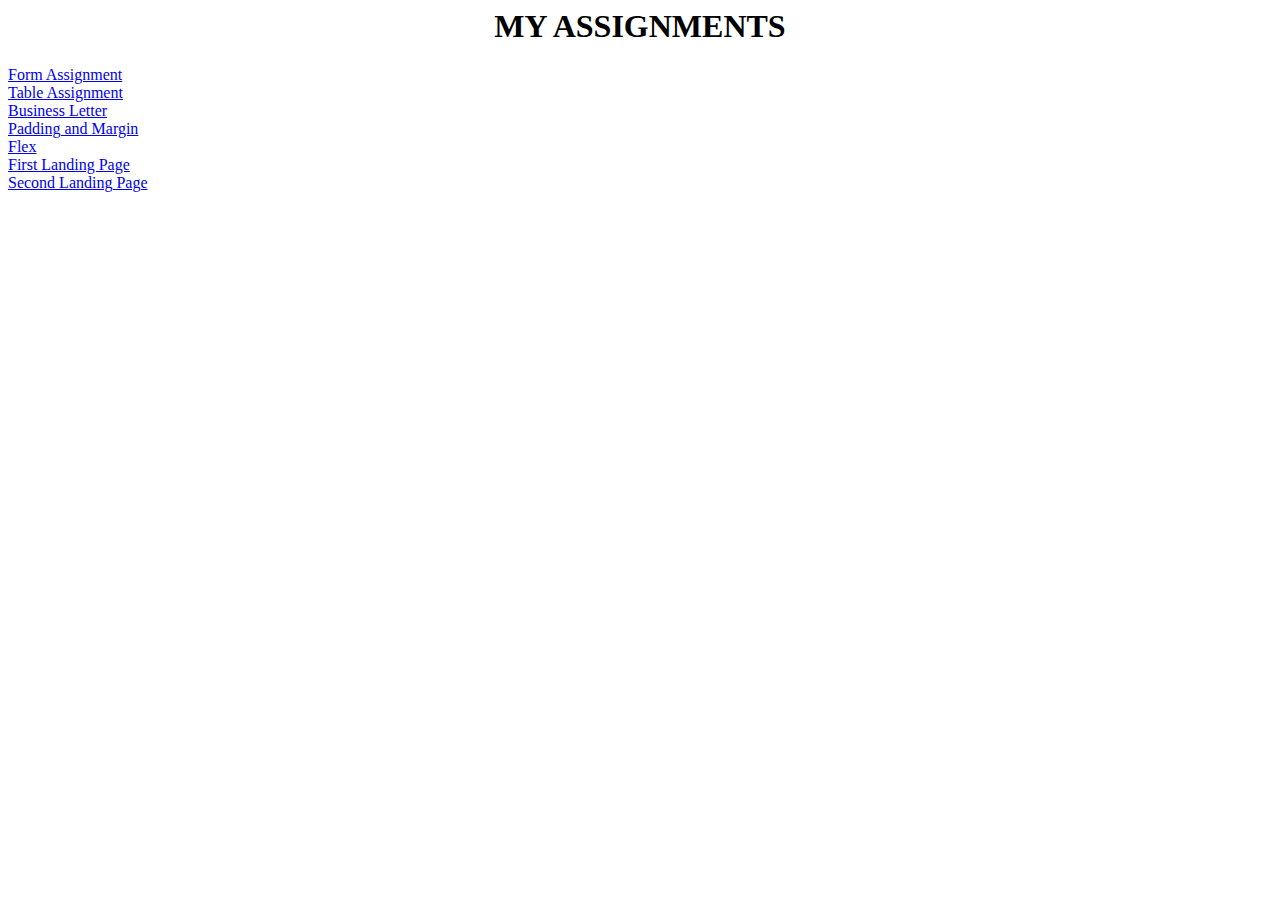
<file: index.html>
<html lang="en">
<head>
<meta charset="UTF-8">
<meta http-equiv="X-UA-Compatible" content="IE=edge">
<meta name="viewport" content="width=device-width, initial-scale=1.0">
<title>ASSIGNMENT</title>
</head>
<body>
<h1 style="text-align: center;">MY ASSIGNMENTS</h1>

<a href="forms/signup.html">Form Assignment</a>
<br>
<a href="table/table.html">Table Assignment</a>
<br>
<a href="letter/letter.html">Business Letter</a>
<br>
<a href="padding/pa_ma.html"> Padding and Margin</a>
<br>
<a href="background/flex/flex.html"> Flex</a>
<br>
<a href="landingpage1/landingpage.html">First Landing Page</a>
<br>
<a href="Landpage2/Landpage2.html">Second Landing Page</a>

</body>
</html>
</file>
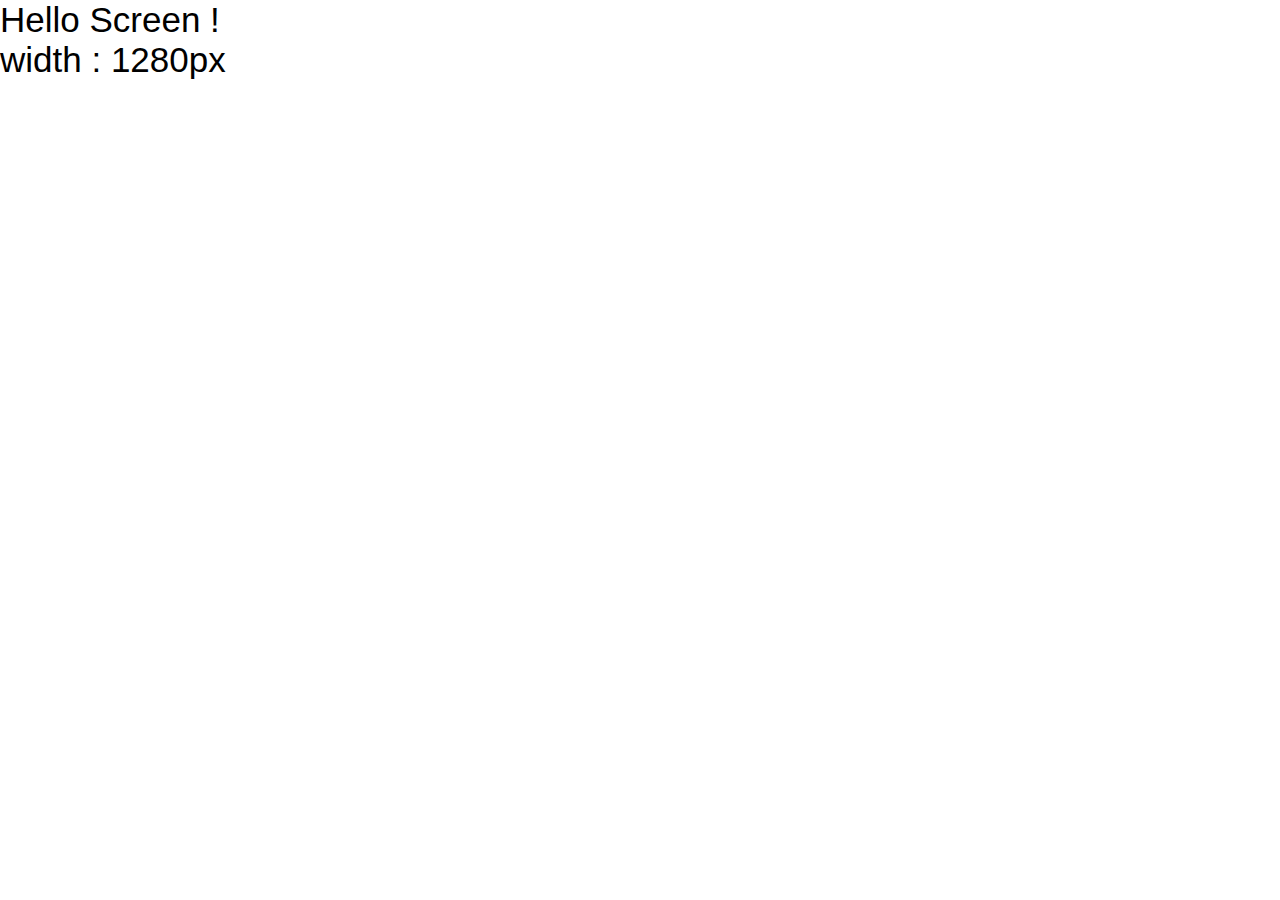
<file: project/index.html>
<!DOCTYPE html>
<html lang="en">
<head>
    <meta charset="UTF-8">
    <meta name="viewport" content="width=device-width, initial-scale=1.0">
    <link rel="stylesheet" href="style.css">
    <title>Media Query</title>
</head>
<body>
    <div class="container">
        <div class="text"> Hello Screen !</div>
    </div>
    <div id="size"></div>
    
</body>
<script src="main.js"></script>
</html>
</file>
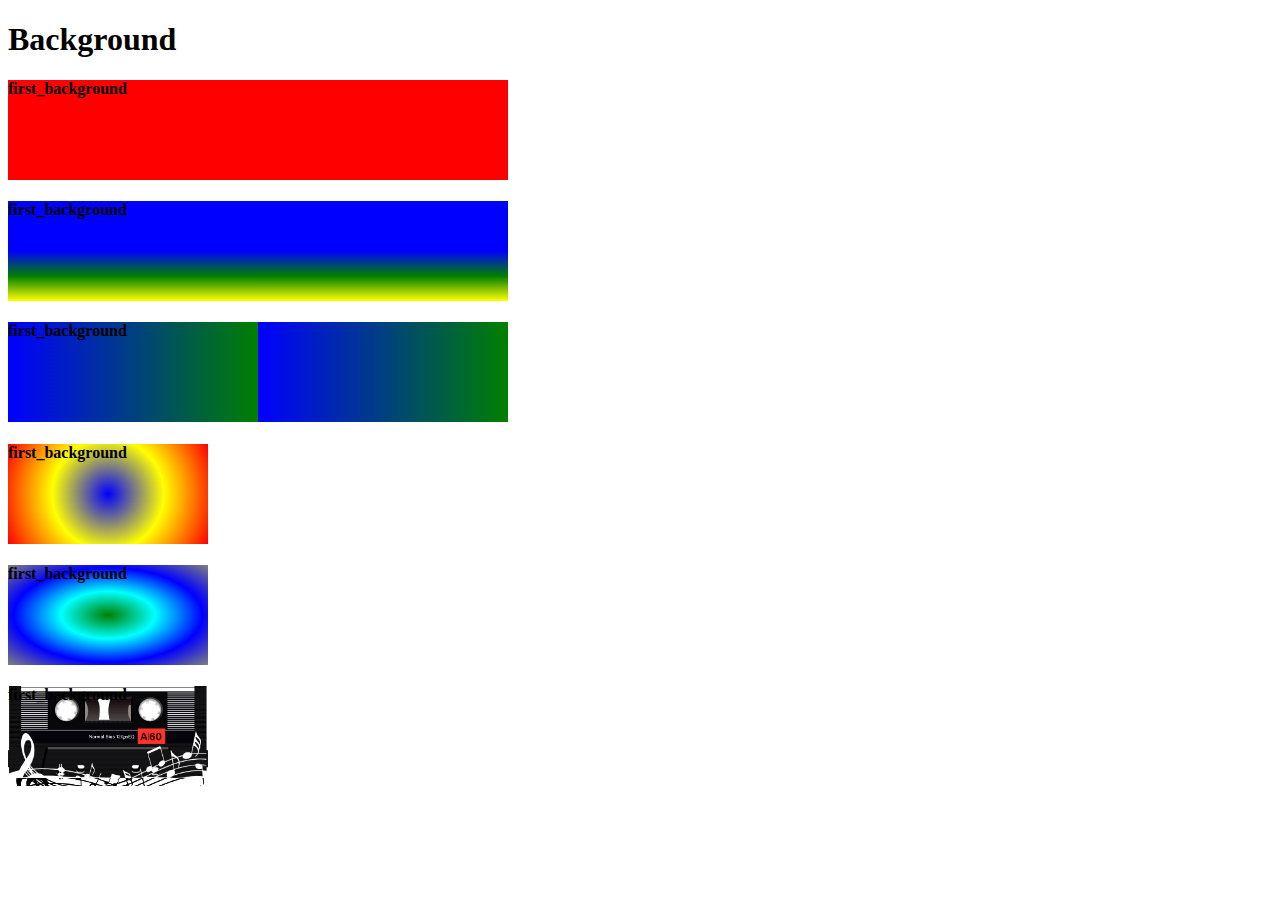
<file: background/background.html>
<!DOCTYPE html>
<html lang="en">
<head>
    <meta charset="UTF-8">
    <meta name="viewport" content="width=device-width, initial-scale=1.0">
    <link rel="stylesheet" href="background.css">
    <title>Background</title>
</head>
<body>
    <h1>Background</h1>
    <div class="bk">
        <h4>first_background</h4>
    </div>
    <div class="bk1">
        <h4>first_background</h4>
    </div>

    <div class="bk2">
        <h4>first_background</h4>
    </div>
    <div class="bk3">
        <h4>first_background</h4>
    </div>
    <div class="bk4">
        <h4>first_background</h4>
    </div>
    <div class="bk5">
        <h4>first_background</h4>
    </div>


    
    
</body>
</html>
</file>
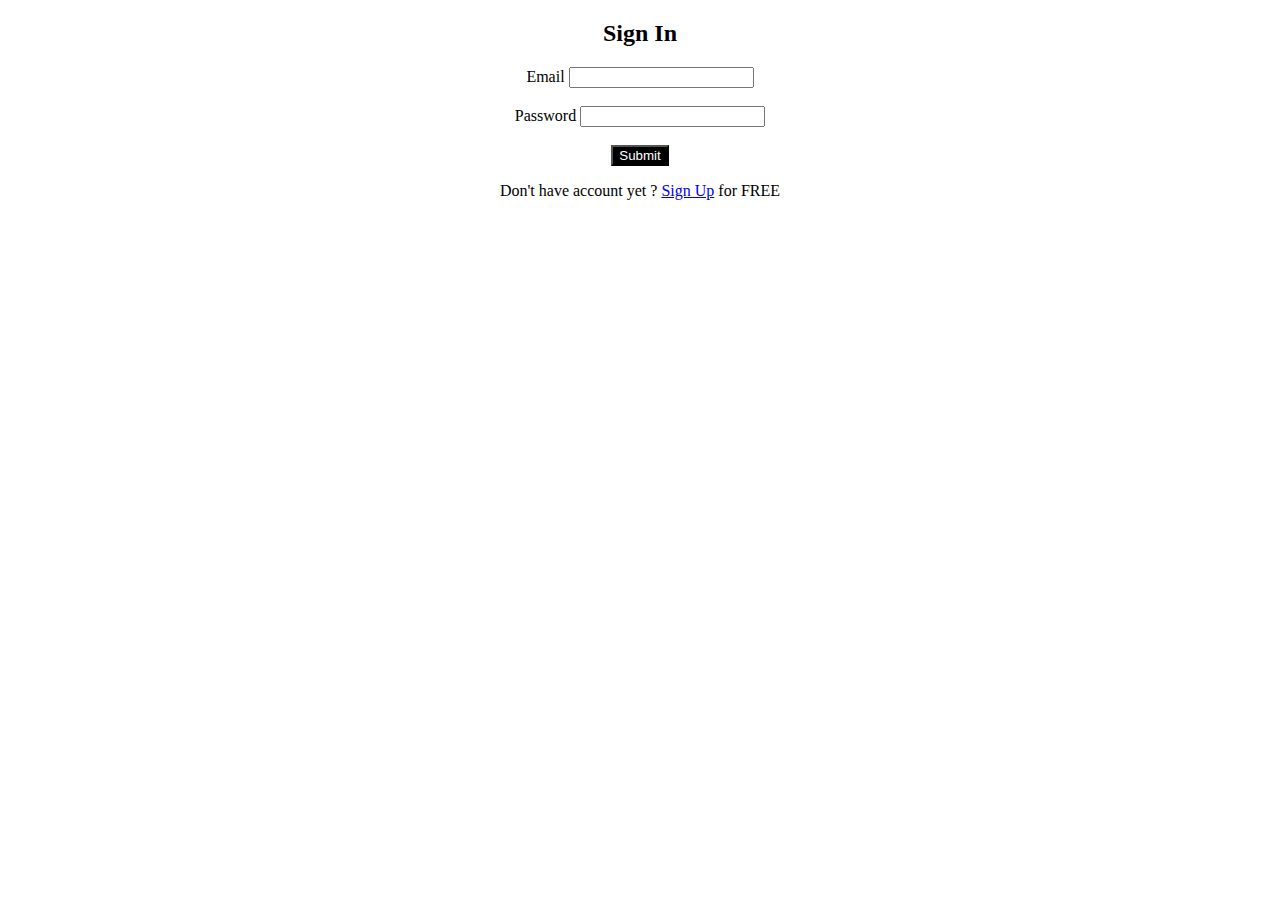
<file: forms/signins.html>
<!DOCTYPE html>
<html lang="en">
<head>
<meta charset="UTF-8">
<meta http-equiv="X-UA-Compatible" content="IE=edge">
<meta name="viewport" content="width=device-width, initial-scale=1.0">
<title>Sign In</title>
</head>
<body>
<h2 style="text-align: center;">Sign In</h2>
<div style="text-align: center;" class="first_form">
<label for="Email">Email</label>
<input type="email" name="Email" id="Email">
</div>
<br>
<div style="text-align: center;" class="first_form">
<label for="Password">Password</label>
<input type="password" name="Password" id="Password">
</div>
<br>
<div style="text-align: center;" class="first_form">
<label for="Submit"></label>
<input type="submit" name="Submit" id="Submit" style="background-color: black; color: white" text>
</div>
<p style="text-align: center;" > Don't have account yet ? <a href="signup.html">Sign Up</a> for FREE</p>
</body>
</html>
</file>
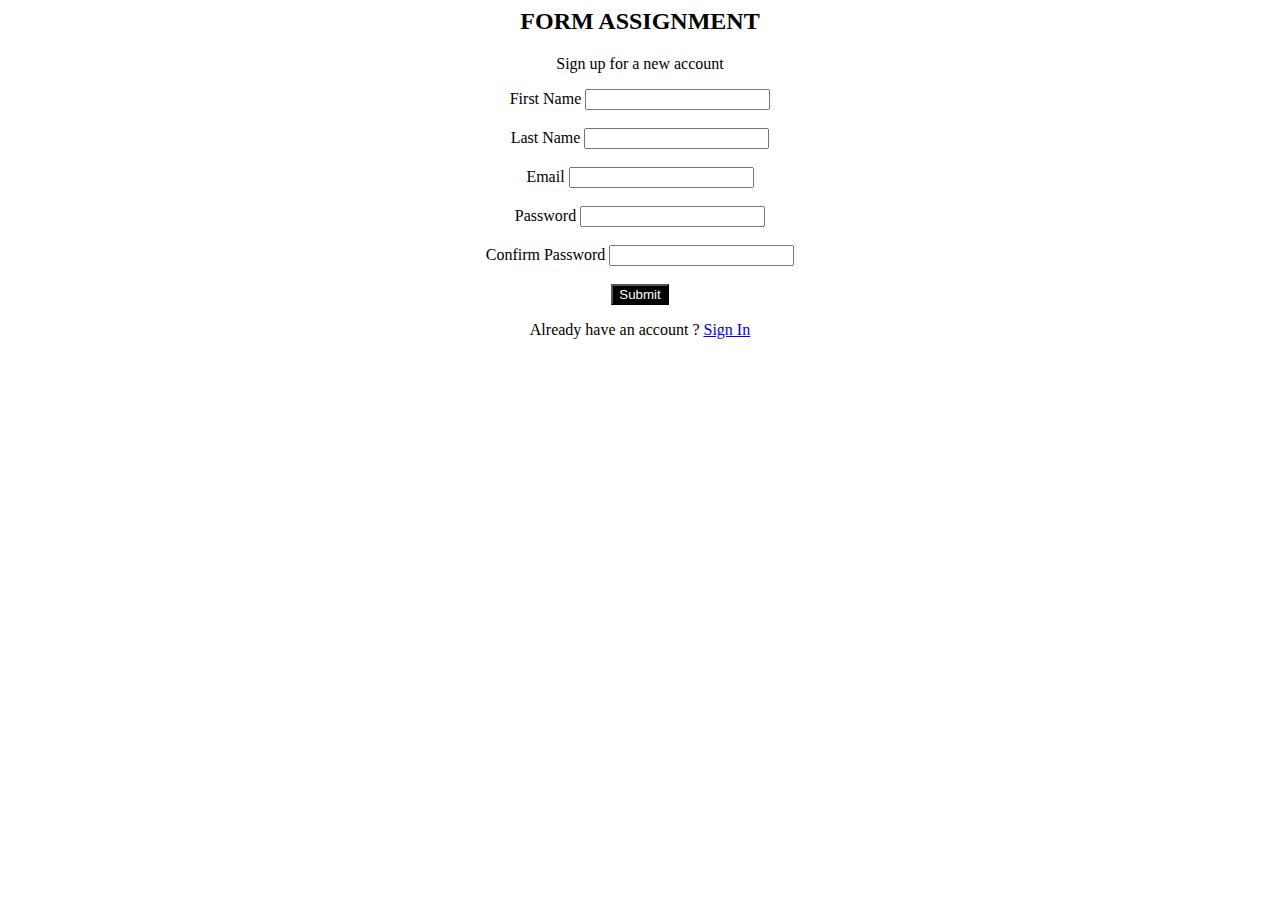
<file: forms/signup.html>
<html lang="en">
<head>
<meta charset="UTF-8">
<meta http-equiv="X-UA-Compatible" content="IE=edge">
<meta name="viewport" content="width=device-width, initial-scale=1.0">
<title>Practices</title>
</head>
<body>
<h2 style="text-align: center;">FORM ASSIGNMENT</h2>
<p style="text-align: center;" >Sign up for a new account</p>
<form action="">
<div style="text-align: center;" class="first_form">
<label for="First_Name">First Name</label>
<input type="text" name="First_Name" id="First_Name">
</div>
<br>
<div style="text-align: center;" class="first_form">
<label for="Last_Name">Last Name</label>
<input type="text" name="Last_Name" id="Last_Name">
</div>
<br>
<div style="text-align: center;" class="first_form">
<label for="Email">Email</label>
<input type="email" name="Email" id="Email">
</div>
<br>
<div style="text-align: center;" class="first_form">
<label for="Password">Password</label>
<input type="password" name="Password" id="Password">
</div>
<br>
<div style="text-align: center;" class="first_form">
<label for="">Confirm Password</label>
<input type="password" name="Confirm_Password" id="Confirm_Password";>
</div>
<br>
<!-- <div class="first_form">
<label for="">Select Country</label>
<select name="country" id="country">
<option value="">Select Country</option>
<option value="Nigeria">Nigeria</option>
<option value="Ghana">Ghana</option>
</select>


</div>
<div class="first_form">
<label for="">File</label>
<input type="file" name="File" id="File" .jpg>
</div>
<div class="first_form">
<input type="Checkbox" name="Checkbox" id="Checkbox">
<label for="Checkbox">Checkbox</label>
</div>
<div class="first_form">
<p>Gender</p>
<input type="radio" name="gender" id="maleradio" value="male">
<label for="gender">Male</label>
<input type="radio" name="gender" id="femaleradio" value="female">
<label for="gender">female</label>
</div> -->
<div style="text-align: center;" class="first_form">
<label for="Submit"></label>
<input type="submit" name="Submit" id="Submit" style="background-color: black; color: white" text>
</div>
<p style="text-align: center;" >Already have an account ? <a href="signins.html">Sign In</a></p>


</form>
</body>
</html>
</file>
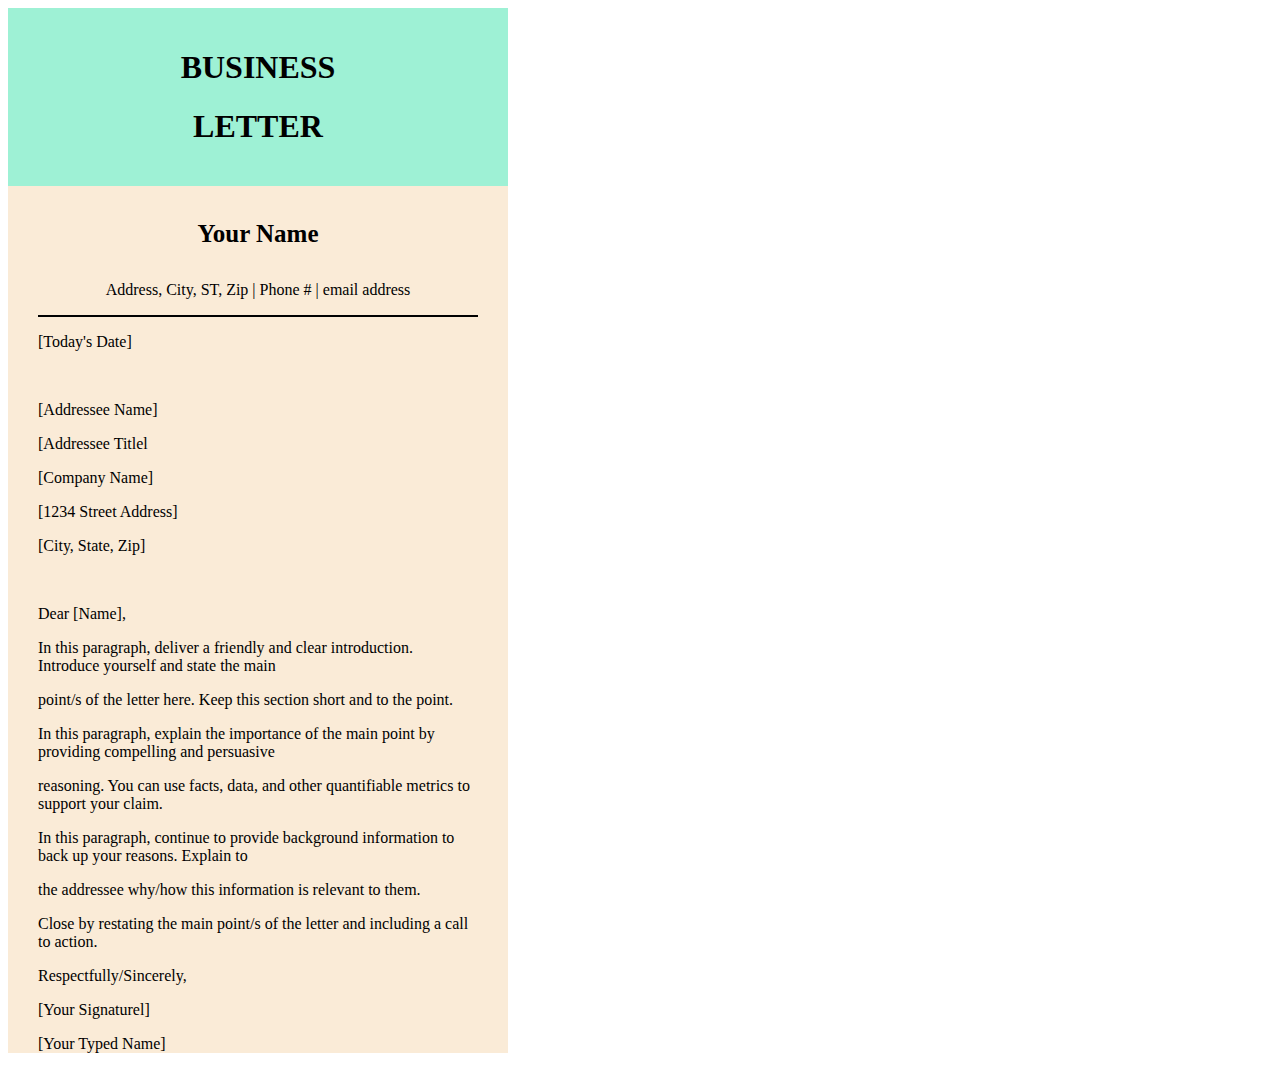
<file: letter/letter.html>
<!DOCTYPE html>
<html lang="en">
<head>
    <meta charset="UTF-8">
    <meta http-equiv="X-UA-Compatible" content="IE=edge">
    <meta name="viewport" content="width=device-width, initial-scale=1.0">
    <title>BUSINESS LETTER</title>
    <link rel="stylesheet" href="letter.css">
</head>
<body id="general">
    <div class="letter">
        <div class="first_background">
            <h1>BUSINESS</h1>
            <h1>LETTER</h1>
        </div>
        <div class="second_line">
            <h4>Your Name</h4>
            <p>Address, City, ST, Zip | Phone # | email address</p>
        </div>
        <div class="line"> </div>
        
        <div class="body">
            <p>[Today's Date]</p>
            <br>
            <p>[Addressee Name]</p>
            <p>[Addressee Titlel</p>
            <p>[Company Name]</p>
            <p>[1234 Street Address]</p>
            <p>[City, State, Zip]</p>
            <br>
            <p>Dear [Name],</p>
        </div>
        <div class="last">
            <p>In this paragraph, deliver a friendly and clear introduction. Introduce yourself and state the main</p>
            <p>point/s of the letter here. Keep this section short and to the point.</p> 
    
            <p>In this paragraph, explain the importance of the main point by providing compelling and persuasive</p>
            <p>reasoning. You can use facts, data, and other quantifiable metrics to support your claim.</p>
    
            <p>In this paragraph, continue to provide background information to back up your reasons. Explain to</p>
            <p>the addressee why/how this information is relevant to them.</p>
    
            <p>Close by restating the main point/s of the letter and including a call to action.</p>
            <p>Respectfully/Sincerely,</p>
    
            <p>[Your Signaturel]</p>
            <p>[Your Typed Name]</p>
    
        </div>

    </div>
    
 
</body>
</html>
</file>
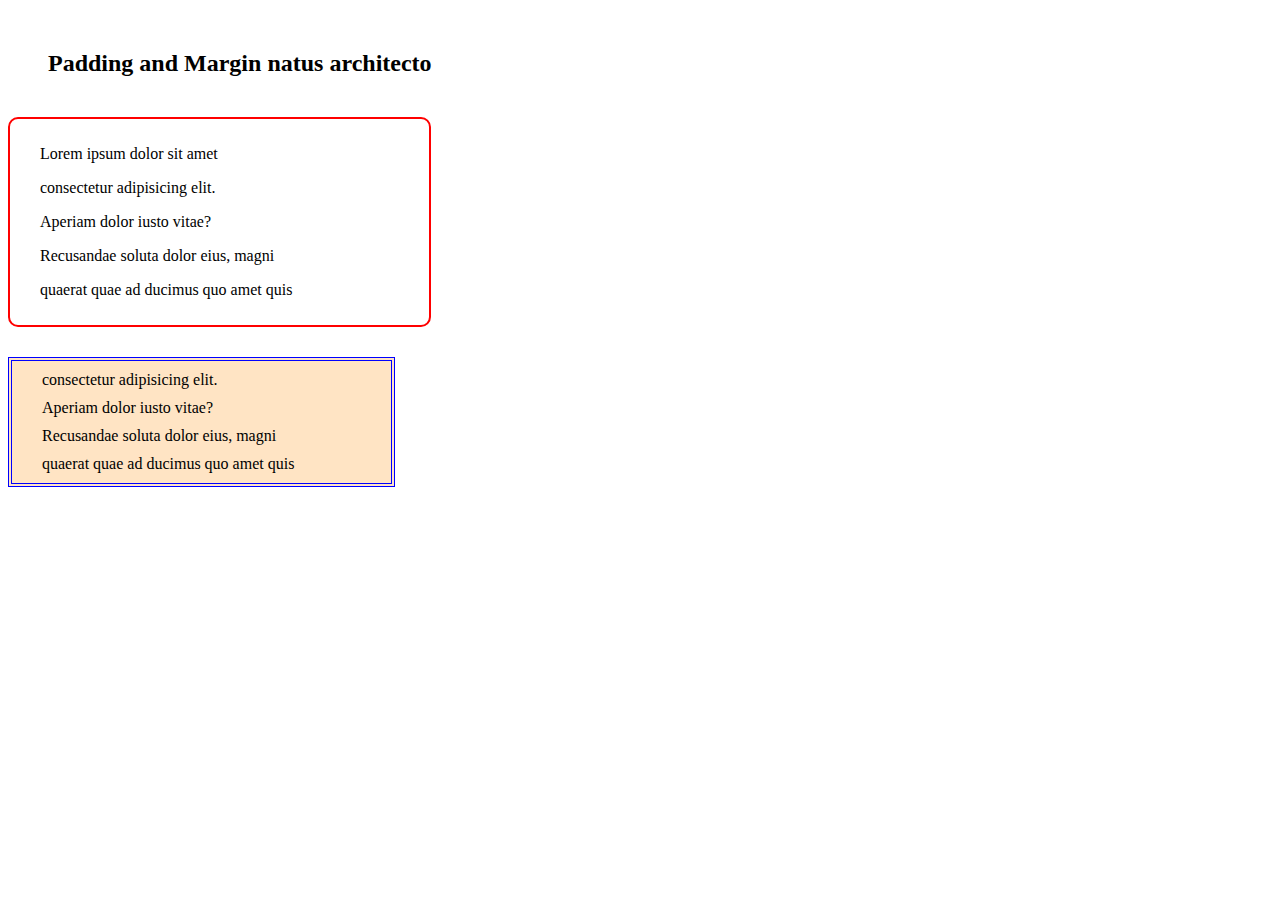
<file: padding/pa_ma.html>
<!DOCTYPE html>
<html lang="en">
<head>
    <meta charset="UTF-8">
    <meta name="viewport" content="width=device-width, initial-scale=1.0">
    <title>Padding and Margin</title>
    <link rel="stylesheet" href="pa_ma.css">
</head>
<body>
    <h2>Padding and Margin natus architecto </h2>
    <div class="padding">
        <p>Lorem ipsum dolor sit amet </p>
        <p>consectetur adipisicing elit. </p>
        <p>Aperiam dolor iusto vitae? </p>
        <p>Recusandae soluta dolor eius, magni </p>
        <p>quaerat quae ad ducimus quo amet quis </p>

    </div>
    <div class="margin">
        <p>consectetur adipisicing elit. </p>
        <p>Aperiam dolor iusto vitae? </p>
        <p>Recusandae soluta dolor eius, magni </p>
        <p>quaerat quae ad ducimus quo amet quis </p>
    </div>
    
    
</body>
</html>
</file>
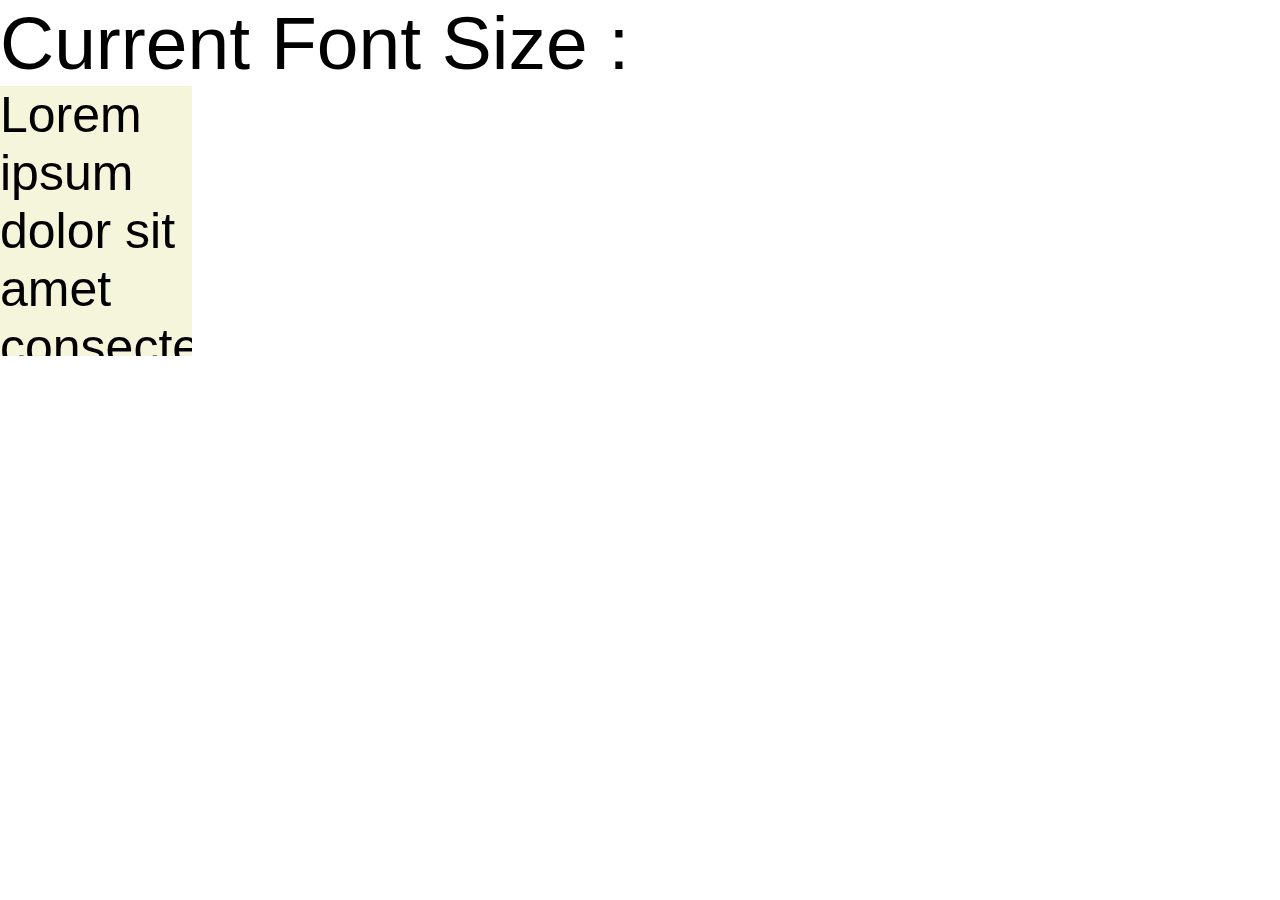
<file: project1/fonts.html>
<!DOCTYPE html>
<html lang="en">
  <head>
    <meta charset="UTF-8" />
    <meta name="viewport" content="width=device-width, initial-scale=1.0" />
    <link rel="stylesheet" href="fonts.css" />
    <title>Document</title>
  </head>
  <body>
    <div class="box" id="box"></div>

    <div class="text" id="font-size">Current Font Size :</div>

    <!-- Calculates Screen width & Height -->

    <div id="size"></div>

    <div class="fff">
      <p>
        Lorem ipsum dolor sit amet consectetur adipisicing elit. Deserunt ipsa
        ipsum magni cum vel itaque nihil repudiandae provident impedit ducimus.
        Explicabo in officia placeat totam accusantium, modi nihil quod
        nesciunt!
      </p>
    </div>
  </body>
  <link rel="stylesheet" href="fonts.js" />
</html>
</file>
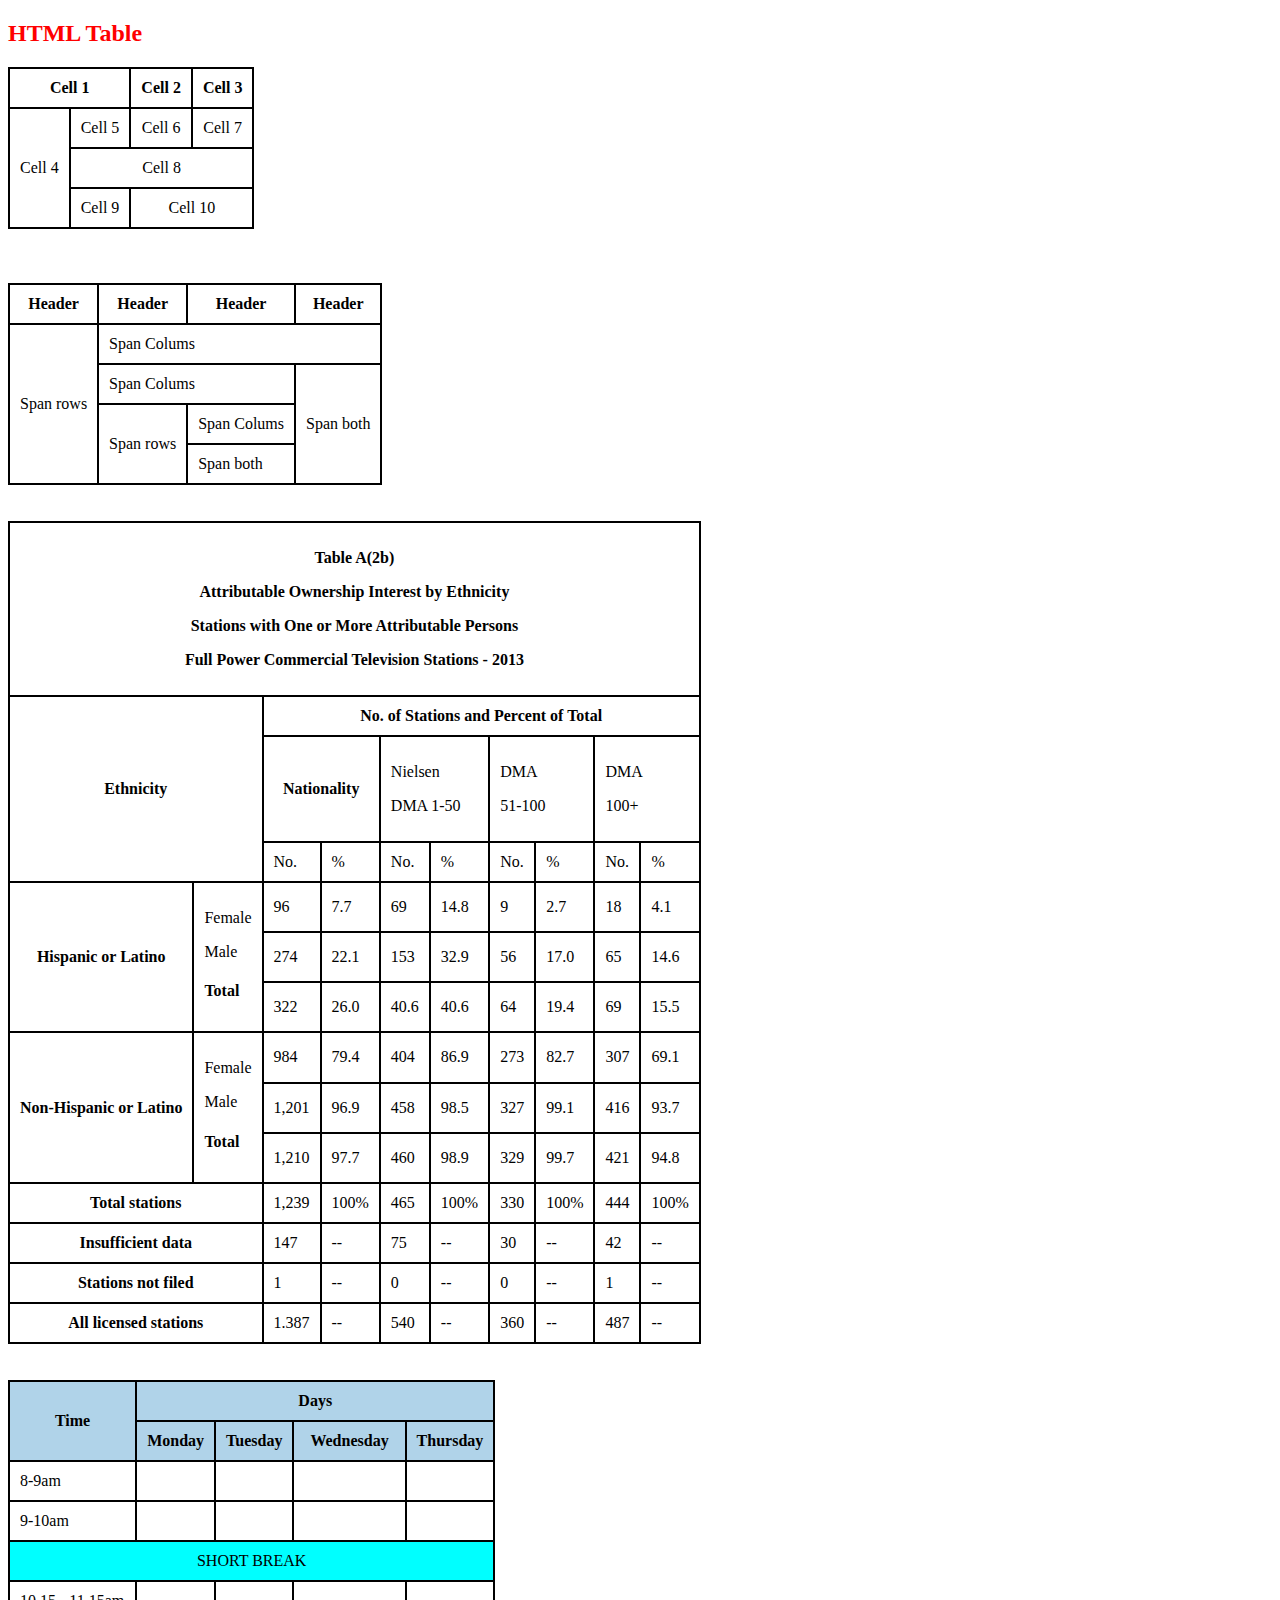
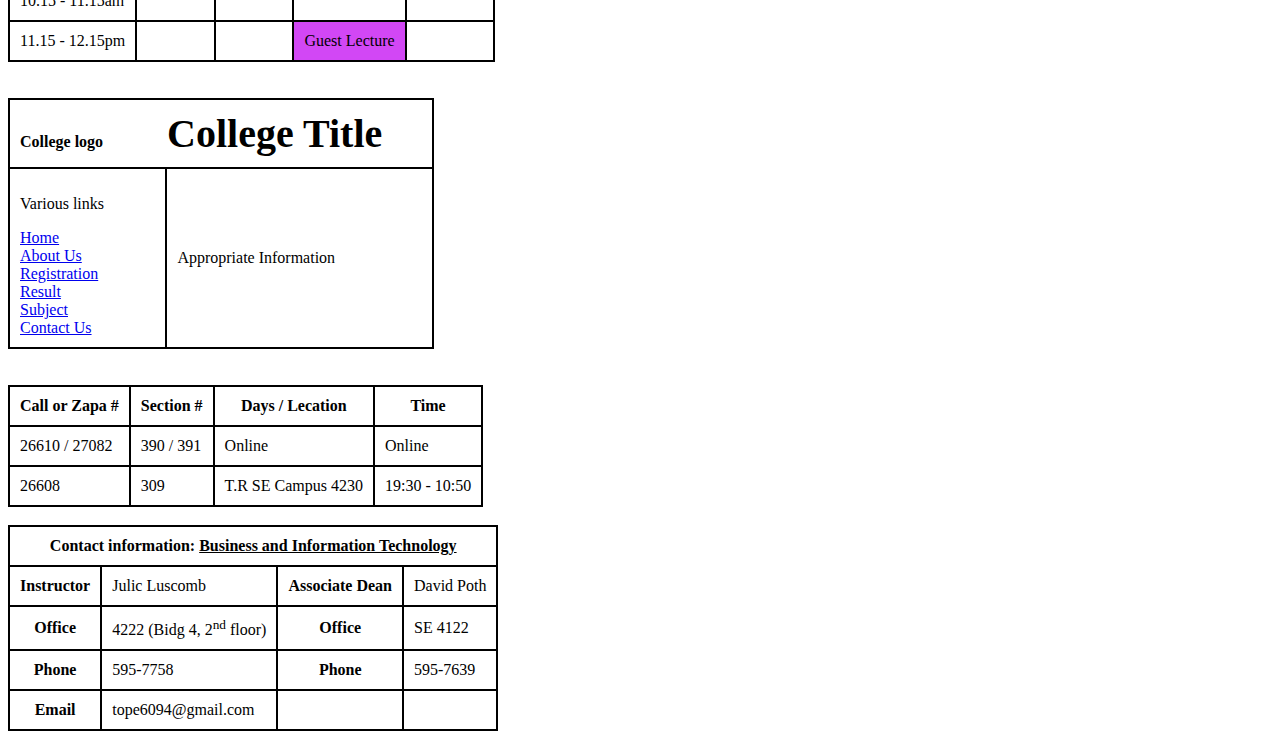
<file: table/table.html>
<!DOCTYPE html>
<html lang="en">
<head>
    <meta charset="UTF-8">
    <meta http-equiv="X-UA-Compatible" content="IE=edge">
    <meta name="viewport" content="width=device-width, initial-scale=1.0">
    <title>FORM PAGE</title>
    <style>
        table, th, td {
            border: 2px solid black;
            border-collapse: collapse;
            padding: 10px;
            padding-right: 10px;
            padding-left: 10px;
        }
       
    </style>
</head>
<body>
    <!-- <table>
        <thead>
            <tr>
                <th rowspan="2">SN</th>
                <th rowspan="2">FIRST NAME</th>
                <th rowspan="2">LAST NAME</th>
                <th colspan="4">COURSE CODES</th>
            </tr>
            <tr>
                <th>PHY 302</th>
                <th>PHY 302</th>
                <th>PHY 302</th>
                <th>PHY 302</th>
            </tr>
        </thead>

        <tbody>
            <tr>
                <td>1</td>
                <td>Bolanle</td>
                <td>Bolatito</td>
                <td>SEC 204</td>
            </tr>
            <tr>
                <td>2</td>
                <td>Tolulope</td>
                <td>Emeka</td>
                <td>PHY 302</td>
            </tr>
            <tr>
                <td>3</td>
                <td>Hamzat</td>
                <td>Olusola</td>
                <td>SOC 101</td>
            </tr>
        </tbody>

    </table> -->
    <h2 style="color: red;">HTML Table </h2>


    <table style="text-align: center;">
        <thead>
            <tr>
                <th colspan="2">Cell 1</th>
                <th>Cell 2</th>
                <th>Cell 3</th>
            </tr>
        </thead>
        <tbody>
            <tr>
                <td rowspan="3">Cell 4</td>
                <td>Cell 5</td>
                <td>Cell 6</td>
                <td>Cell 7</td>
            </tr>

            <tr>
                <td colspan="3">Cell 8</td>
            </tr>

            <tr>
                <td>Cell 9</td>
                <td colspan="2">Cell 10</td> 
                 
            </tr>
        </tbody>
    </table>
    <br>
    <br>
    <br>


    <table>
        <thead>
            <tr>
                <th>Header</th>
                <th>Header</th>
                <th>Header</th>
                <th>Header</th>
            </tr>
        </thead>
        <tbody>
            <tr>
                <td rowspan="4">Span rows</td>
                <td colspan="3">Span Colums</td>
            </tr>

            <tr>
                <td colspan="2">Span Colums</td> 
                <td rowspan="3">Span both</td>               
            </tr>
            <tr>
                <td rowspan="2">Span rows</td>  
                <td colspan="">Span Colums</td> 
                            
            </tr>
            <tr>
                <td colspan="">Span both</td> 
                            
            </tr>

        </tbody>
    </table>
    <br>
    <br>

    <table>
        <thead>
            <tr>
                <th colspan="10">
                    <p>Table A(2b)</p>
                    <p>Attributable Ownership Interest by Ethnicity</p>
                    <p>Stations with One or More Attributable Persons</p>
                    <p>Full Power Commercial Television Stations - 2013</p>
                </th>
            </tr>     
        </thead>

        <tbody>
            <tr>
                <th rowspan="3" colspan="2">Ethnicity</th>
                <th colspan="8">No. of Stations and Percent of Total</th>
            </tr>

            <tr>
                <th colspan="2">Nationality</th>
                <td colspan="2"> <p>Nielsen</p> <p>DMA 1-50</p> </td>
                <td colspan="2"> <p>DMA</p> <p>51-100</p> </td>
                <td colspan="2"> <p>DMA</p> <p>100+</p> </td>
            </tr>

            <tr>
                <td>No.</td>
                <td>%</td>
                <td>No.</td>
                <td>%</td>
                <td>No.</td>
                <td>%</td>
                <td>No.</td>
                <td>%</td>
            </tr>

            <tr>
                <th rowspan="3">Hispanic or Latino</th>
                <td rowspan="3"> <p>Female</p> <p>Male</p> <h4>Total</h4></td>
               
                    <td>96</td>
                    <td>7.7</td>
                    <td>69</td>
                    <td>14.8</td>
                    <td>9</td>
                    <td>2.7</td>
                    <td>18</td>
                    <td>4.1</td>
            </tr>

            <tr>
                    <td>274</td>
                    <td>22.1</td>
                    <td>153</td>
                    <td>32.9</td>
                    <td>56</td>
                    <td>17.0</td>
                    <td>65</td>
                    <td>14.6</td>
            </tr>
            <tr>
                <td>322</td>
                <td>26.0</td>
                <td>40.6</td>
                <td>40.6</td>
                <td>64</td>
                <td>19.4</td>
                <td>69</td>
                <td>15.5</td>
        </tr>


        <tr>
            <th rowspan="3">Non-Hispanic or Latino</th>
            <td rowspan="3"> <p>Female</p> <p>Male</p> <h4>Total</h4></td>
           
                <td>984</td>
                <td>79.4</td>
                <td>404</td>
                <td>86.9</td>
                <td>273</td>
                <td>82.7</td>
                <td>307</td>
                <td>69.1</td>
        </tr>

        <tr>
                <td>1,201</td>
                <td>96.9</td>
                <td>458</td>
                <td>98.5</td>
                <td>327</td>
                <td>99.1</td>
                <td>416</td>
                <td>93.7</td>
        </tr>
        <tr>
            <td>1,210</td>
            <td>97.7</td>
            <td>460</td>
            <td>98.9</td>
            <td>329</td>
            <td>99.7</td>
            <td>421</td>
            <td>94.8</td>
    </tr>

    <tr>
        <th colspan="2">Total stations</th>
       
            <td>1,239</td>
            <td>100%</td>
            <td>465</td>
            <td>100%</td>
            <td>330</td>
            <td>100%</td>
            <td>444</td>
            <td>100%</td>
    </tr>

    <tr>
        <th colspan="2">Insufficient data</th>
       
            <td>147</td>
            <td>--</td>
            <td>75</td>
            <td>--</td>
            <td>30</td>
            <td>--</td>
            <td>42</td>
            <td>--</td>
    </tr>
    <tr>
        <th colspan="2">Stations not filed</th>
       
            <td>1</td>
            <td>--</td>
            <td>0</td>
            <td>--</td>
            <td>0</td>
            <td>--</td>
            <td>1</td>
            <td>--</td>
    </tr>
    <tr>
        <th colspan="2">All licensed stations</th>
       
            <td>1.387</td>
            <td>--</td>
            <td>540</td>
            <td>--</td>
            <td>360</td>
            <td>--</td>
            <td>487</td>
            <td>--</td>
    </tr>
            
    </tbody>

    </table>
    <br>
    <br>

    <table>
        <thead style="background-color: #b0d3e9;">
            <tr>
                <th rowspan="2">Time</th>
                <th colspan="4">Days</th>
            </tr>
            <tr>
                <th>Monday</th>
                <th>Tuesday</th>
                <th>Wednesday</th>
                <th>Thursday</th>
            </tr>
        </thead>
        <tbody>
            <tr>
                <td>8-9am</td>
                <td></td>
                <td></td>
                <td></td>
                <td></td>
            </tr>
            <tr>
                <td>9-10am</td>
                <td></td>
                <td></td>
                <td></td>
                <td></td>
            </tr>
            <tr>
                <td colspan="6" style="text-align: center; background-color: aqua;"> SHORT BREAK</td>
            </tr>
            <tr>
                <td>10.15 - 11.15am</td>
                <td></td>
                <td></td>
                <td></td>
                <td></td>
            </tr>
            <tr>
                <td>11.15 - 12.15pm</td>
                <td></td>
                <td></td>
                <td style="background-color: #d247f5;">Guest Lecture</td>
                <td></td>
            </tr>


        </tbody>
    </table>
    <br>
    <br>

    <table>
        <thead>
            <tr>
                <th colspan="2"> College logo <span style="font-size: 40px; padding: 0px 40px 0px 60px">College Title</span></th>
            </tr>
        </thead>
        <tbody>
            <tr>
                <td>
                    <p>Various links</p>
                    <a href="#">Home</a> 
                    <br>
                    <a href="#">About Us</a>
                    <br>
                    <a href="#">Registration</a>
                    <br>
                    <a href="#">Result</a>
                    <br>
                    <a href="#">Subject</a>
                    <br>
                    <a href="#">Contact Us</a>
                </td>
                <td rowspan="2">Appropriate Information</td>
            </tr>
        
        </tbody>


    </table>
    <br>
    <br>

    <table>
        <thead>
            <tr>
                <th>Call or Zapa #</th>
                <th>Section #</th>
                <th>Days / Lecation</th>
                <th>Time</th>
            </tr>
        </thead>
        <tbody>
            <tr>
                <td>26610 / 27082</td>
                <td>390 / 391</td>
                <td>Online</td>
                <td>Online</td>
            </tr>

            <tr>
                <td>26608</td>
                <td>309</td>
                <td>T.R SE Campus 4230</td>
                <td>19:30 - 10:50</td>
            </tr>
        </tbody>
    </table>
    <br>
    <table>
        <thead>
            <tr>
                <th colspan="4">Contact information: <span style="text-decoration: underline;">Business and Information Technology</span></th>
            </tr>
        </thead>
        <tbody>
            <tr>
                <th>Instructor</th>
                <td>Julic Luscomb</td>
                <th>Associate Dean</th>
                <td>David Poth</td>
            </tr>
            <tr>
                <th>Office</th>
                <td>4222 (Bidg 4, 2<sup>nd</sup> floor)</td>
                <th>Office</th>
                <td>SE 4122</td>
            </tr>
            <tr>
                <th>Phone</th>
                <td>595-7758</td>
                <th>Phone</th>
                <td>595-7639</td>
            </tr>
            <tr>
                <th>Email</th>
                <td>tope6094@gmail.com</td>
                <th></th>
                <td></td>
            </tr>
        </tbody>
    </table>
    
</body>
</html>
</file>
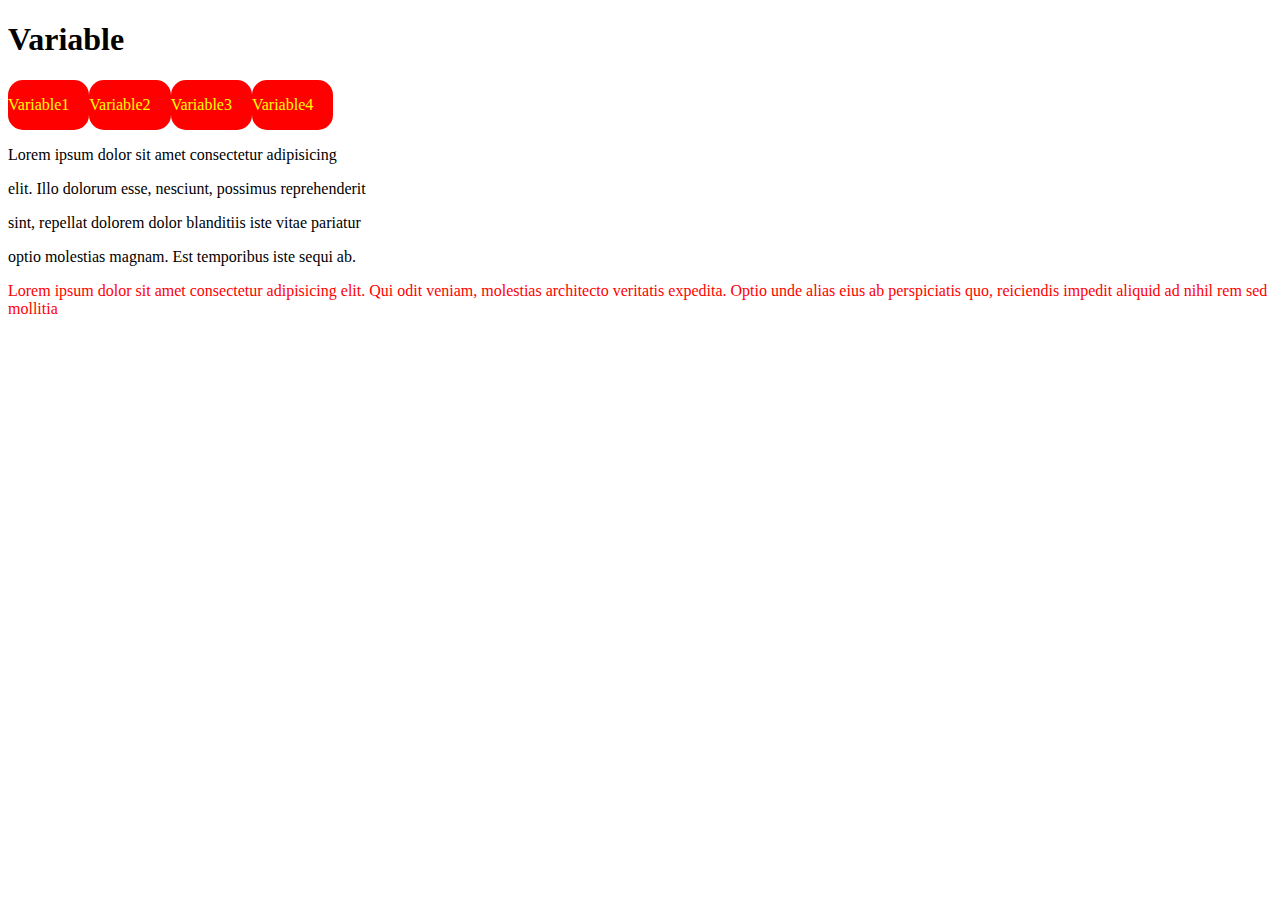
<file: variables/var.html>
<!DOCTYPE html>
<html lang="en">
  <head>
    <meta charset="UTF-8" />
    <meta name="viewport" content="width=device-width, initial-scale=1.0" />
    <link rel="stylesheet" href="var.css" />
    <title>VARIABLE</title>
  </head>
  <body>
    <h1>Variable</h1>
    <div id="var">
      <div class="var1"><p>Variable1</p></div>
      <div class="var2"><p>Variable2</p></div>
      <div class="var3"><p>Variable3</p></div>
      <div class="var4"><p>Variable4</p></div>
    </div>

    <div>
      <p>Lorem ipsum dolor sit amet consectetur adipisicing</p>
      <p>elit. Illo dolorum esse, nesciunt, possimus reprehenderit</p>
      <p>sint, repellat dolorem dolor blanditiis iste vitae pariatur</p>
      <p>optio molestias magnam. Est temporibus iste sequi ab.</p>
    </div>
    
    <div class="text">
        <p>
            Lorem ipsum dolor sit amet consectetur adipisicing elit. Qui odit veniam,
            molestias architecto veritatis expedita. Optio unde alias eius ab
            perspiciatis quo, reiciendis impedit aliquid ad nihil rem sed mollitia 
        </p>

    </div>
  </body>
</html>
</file>
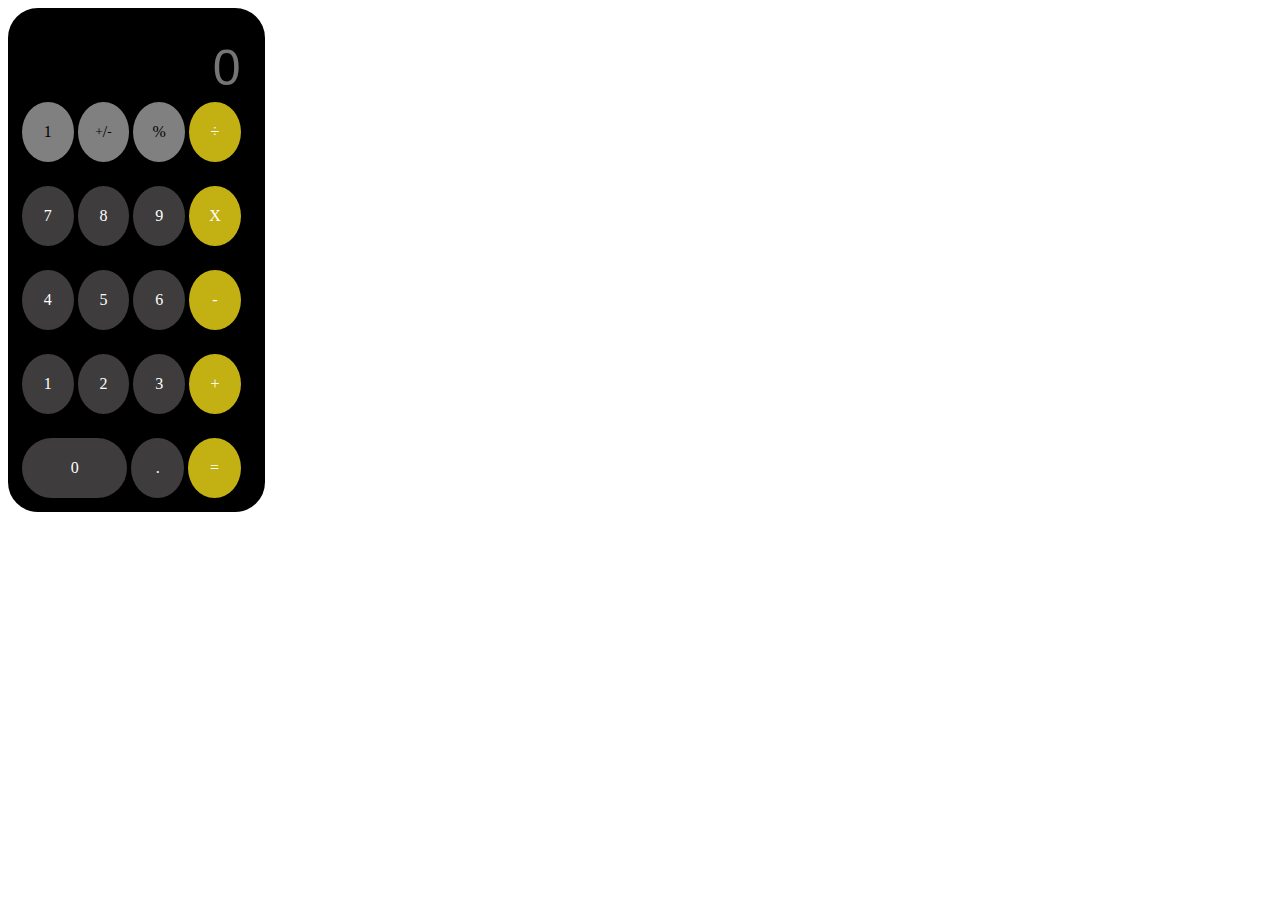
<file: background/flex/flex.html>
<!DOCTYPE html>
<html lang="en">
<head>
    <meta charset="UTF-8">
    <meta name="viewport" content="width=device-width, initial-scale=1.0">
    <link rel="stylesheet" href="flex.css">
    <title>Flex</title>
</head>
<body>
    <div class="whole">
        <br>
        <br>
        <input type="text" name="0" id="0" placeholder="0">
        <div class="row">
            <div class="box">1</div>
            <div class="box1"><sup>+</sup>/<sub>-</sub> </div>
            <div class="box2">%</div>
            <div class="box3">÷</div>
    
        </div>
        <div class="roww">
            <div class="box4">7</div>
            <div class="box5">8 </div>
            <div class="box6">9</div>
            <div class="box7">X</div>
        </div>
        <div class="roww">
            <div class="box4">4</div>
            <div class="box5">5 </div>
            <div class="box6">6</div>
            <div class="box7">-</div>
        </div>
        <div class="roww">
            <div class="box4">1</div>
            <div class="box5">2 </div>
            <div class="box6">3</div>
            <div class="box7">+</div>
        </div>

        <div class="roww">
            <div class="box0">0</div>
            <!-- <div class="box5">2 </div> -->
            <div class="box6">.</div>
            <div class="box7">=</div>
        </div>
       

    </div>
    
</body>
</html>
</file>
<file: project/style.css>
* {
  padding: 0px;
  margin: 0px;
  box-sizing: border-box;
}
* body {
  font-family: sans-serif;
  font-size: 35px;
}/*# sourceMappingURL=style.css.map */
</file>
<file: background/background.css>
.bk {
    background-color: red;
    height: 100px;
    width: 500px;
}
.bk1{
    background: linear-gradient( blue 50%, green, yellow);
    height: 100px;
    width: 500px;
}
.bk2{
    background: repeating-linear-gradient(to left, green, blue 50%, black, green 20%);
    height: 100px;
    width: 500px;
}
.bk3{
    background: radial-gradient( circle, blue, yellow, red);
    height: 100px;
    width: 200px;
}
.bk4{
    background: repeating-radial-gradient(green, cyan, blue, grey);
    height: 100px;
    width: 200px;
}
.bk5{
    background-image: url('/cassette\ shirt\ 3\ FILE.png'), url('/cassette\ shirt\ 3\ FILE.png') ;
    height: 100px;
    width: 200px;
    background-repeat: no-repeat;
    background-size: cover;
    background-position: 50%;

}
</file>
<file: letter/letter.css>
/* * {
    box-sizing: border-box;
    padding: 0;
    margin: 0;
} */

#general {

}
.first_background {
    background-color: #9ef1d5;
    padding: 20px;
    text-align: center;
}
.second_line {
    text-align: center;
}
.second_line h4 {
    font-size: 25px;
}
.line {
    border-bottom: 2px solid black;
    margin: 0px 30px 0px 30px ;
}
.body p {
    padding: 0px 30px 0px 30px;
    
}
.last {
    padding: 0px 30px 0px 30px;

}
.letter {
    width: 500px;
    background-color: antiquewhite;

}
</file>
<file: padding/pa_ma.css>
h2 {
    padding: 30px 0px 20px 40px;
    
}
.padding {
    padding: 10px;
    border: 2px solid red;
    width: 30%;
    padding-left: 30px;
    border-radius: 10px;
}

.margin {
    border: 4px double blue;
    background-color: bisque;
    width: 30%;
    margin-top: 30px;

}
.margin p {
    margin: 10px 10px 10px 30px;
    font-family: Georgia, 'Times New Roman', Times, serif;
}
</file>
<file: project1/fonts.css>
* {
    margin: 0px;
    padding: 0px;
    box-sizing: border-box;
    font-family: sans-serif;
  }
  
  body {
    height: 100vh;
  }
  
  #size {
    position: absolute;
  
    /*  positioning screen size below our main text */
    top: 35%;
    left: 50%;
  
    transform: translate(-50%);
  
    color: red;
    font-size: 35px;
  }
  
  /*👇👇 Experiment Here 👇👇*/
  
  html {
    font-size: 16px;
  }
  
  .text {
    font-size: 3rem;
  }
  
  .box {
    width: 150px;
    height: 50%;
    background-color: skyblue;
    display: grid;
    place-content: center;
    font-size: 25px;
  
    display: none;
  }
  
  @media (max-width: 1400px) {
    html {
      font-size: 25px;
    }
  }
  
  @media (max-width: 768px) {
    html {
      font-size: 18px;
    }
  }
  
  @media (max-width: 450px) {
    html {
      font-size: 12px;
    }
  }

  
  .fff {
    background-color: beige;
    width: 15%;
    font-size: 25px;
    font-size: 2rem;
    /* overflow: auto; */
    overflow-y: auto;
    overflow-x: scroll;
    height: 30%;

  }
</file>
<file: variables/var.css>
:root {
    --primary-clr:  red;
    --secondary-clr: cyan;
    --mine--clr: yellow;
    --background--clr: blue;
    --br: 15px;
}
#var {
    display: flex;
    
}
#var > div {
    padding-right: 20px;
    color: var(--mine--clr);
    background-color: var(--primary-clr);
    border-radius: var(--br);

}
.text {
    color: var(--primary-clr);
}
</file>
<file: background/flex/flex.css>
.whole{
    border: 2px solid black ;
    background-color: black;
    height: 500px;
    width: 20%;
    border-radius: 30px;
}


.row{
    padding: 10px;
    display: flex;
    justify-content: flex-end;
    padding-right: 20px;
}
.row > div {
    background-color: grey;
    color: black;
    width: 60px;
    height: 60px;
    border: 2px solid black;
    display: flex;
    justify-content: center;
    align-items: center;
    border-radius: 50%;

}
.row > .box3 {
    background-color: rgb(195, 177, 19);
    color: white;
}

.roww{
    padding: 10px;
    display: flex;
    justify-content: flex-end;
    padding-right: 20px;
}
.roww > div {
    background-color: #ada8a85b;
    color: white;
    width: 60px;
    height: 60px;
    border: 2px solid black;
    display: flex;
    justify-content: center;
    align-items: center;
    border-radius: 50%;

}
.roww > .box7 {
    background-color: rgb(195, 177, 19);
    color: white;
}
.roww > .box0{
    width: 120px;
    border-radius: 50px;
    height: 60px;
}
input {
    height: 40px;
    text-align: end;
    font-size: 50px;
    width: 90%;
    background-color: black;
    border: 1px solid black;
}
</file>
